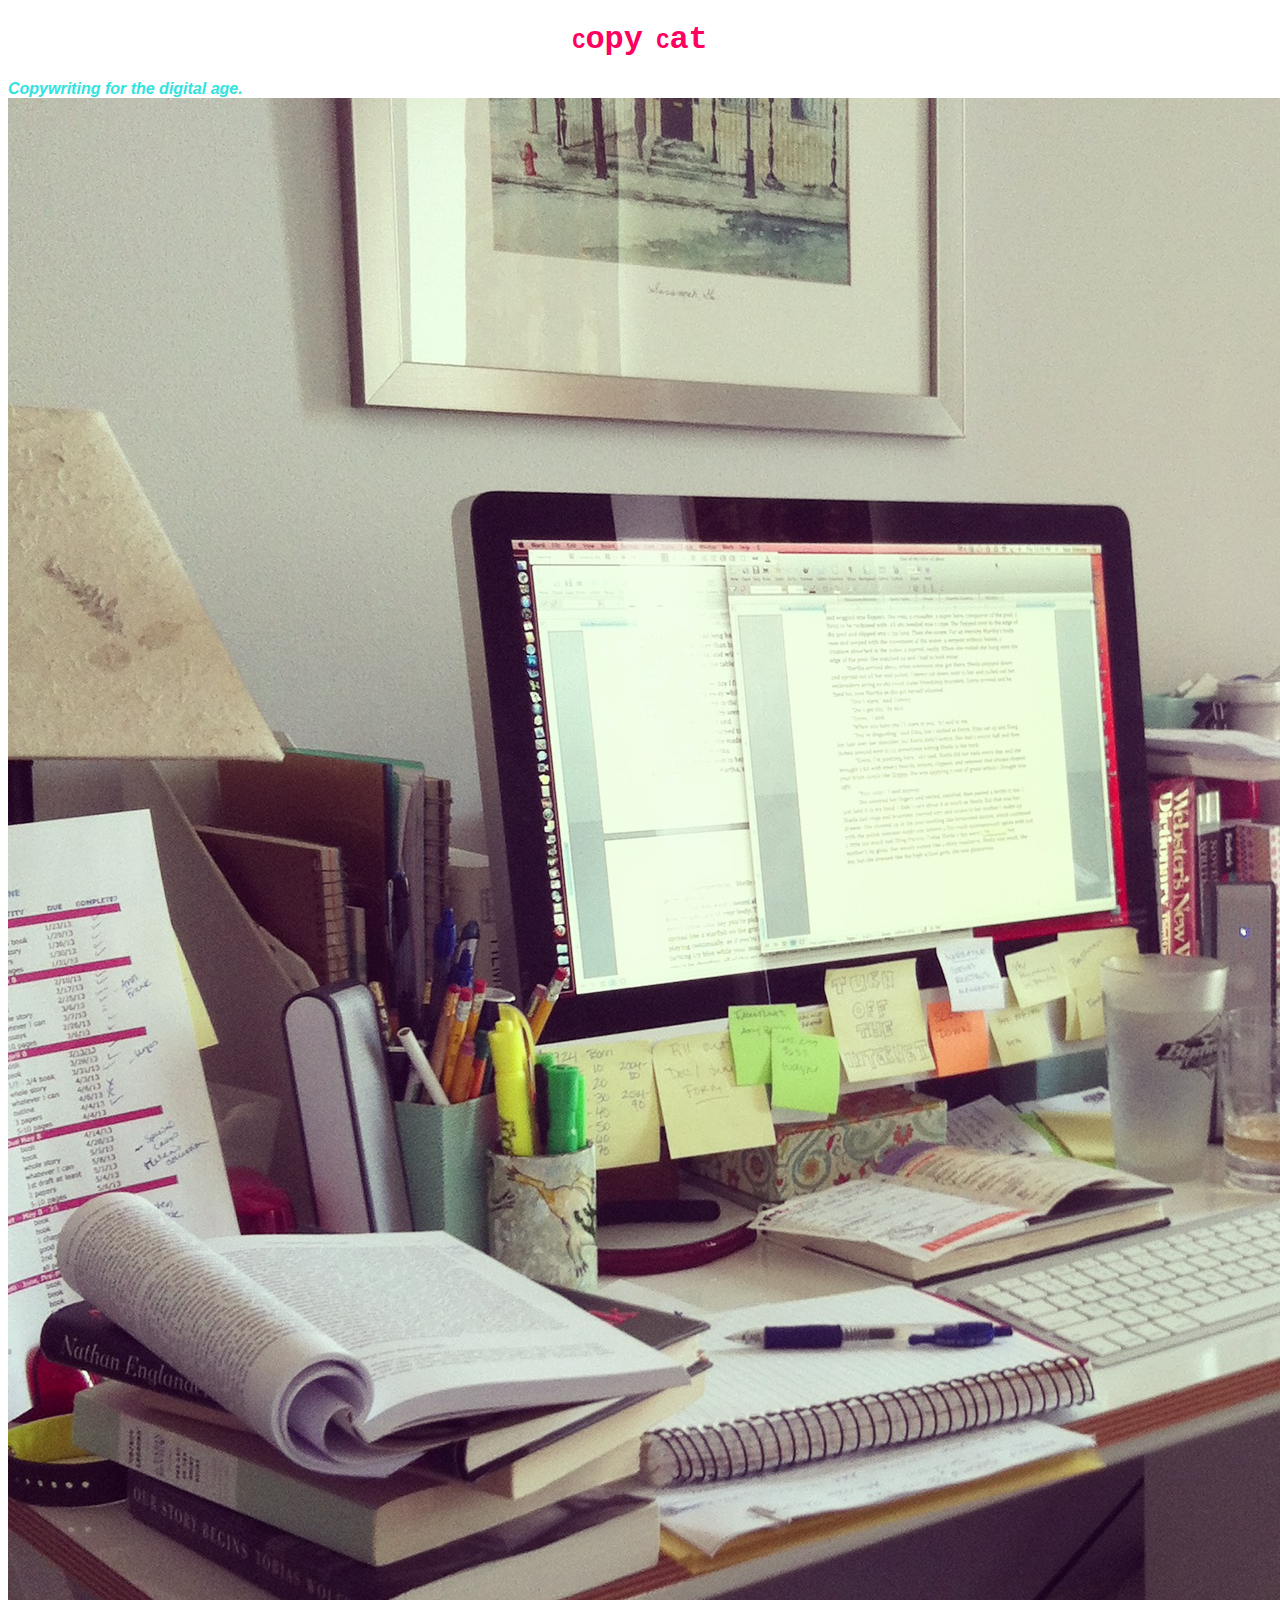
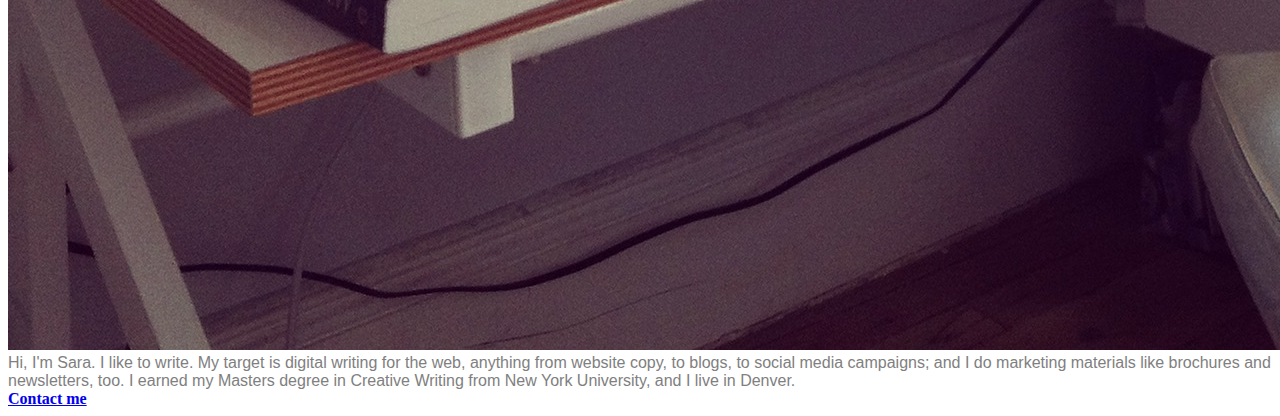
<file: unit_3/index.html>
<!DOCTYPE html>
<html>
<head>
	<title>Copy Cat</title>
	<link rel="stylesheet" type="text/css" href="css/style.css">
</head>

<body>
	<h1>Copy Cat</h1>
	<p1 id="slogan">Copywriting for the digital age.</p1>
	<img src="images/IMG_1291.jpg" alt="messy desktop with computer" title="computer workspace">
	<p2>Hi, I'm Sara. I like to write. My target is digital writing for the web, anything from website copy, to blogs, to social media campaigns; and I do marketing materials like brochures and newsletters, too. I earned my Masters degree in Creative Writing from New York University, and I live in Denver.</p2>
<br>
	<p3><a href="mailto:sara@copycatwrites.com">Contact me</a></p3>
</body>
</html>
</file>
<file: unit_3/css/style.css>
body {
}

h1 {
	color: rgb(255,0,96);
	text-align: center;
	font-variant-caps: unicase;
	font-family: "Courier New";
}

#slogan {
	font-style: italic;
	text-align: center;
	color: #30E3DE;
	font-family: helvetica;
	font-weight: bolder;
}

p2 {
	color: gray;
	font-family: helvetica;
	text-align: center;
}

p3 {
	text-align: center;
	font-weight: bold;
}
</file>
